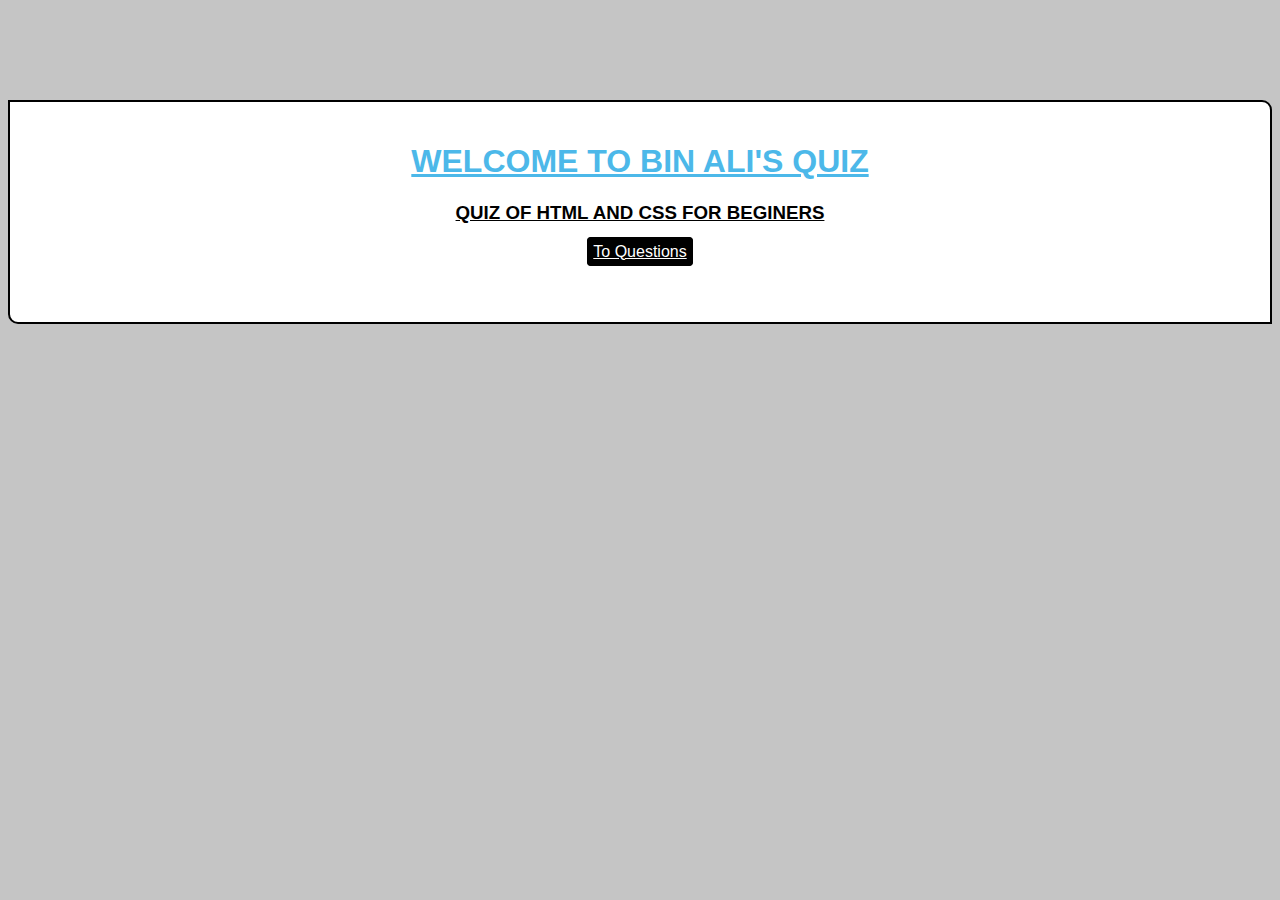
<file: index.html>
<!DOCTYPE html>
<html>
  <head>
    <title>Maine Page</title>
    <link rel="stylesheet" href="index.css">
  </head>
  <body>
    <div>
    <h1>WELCOME TO BIN ALI'S QUIZ</h1>
    <h3>Quiz of Html and css for beginers</h3>
    <a href="quiz.html">To Questions</a>
    </div>
  </body>
</html>
</file>
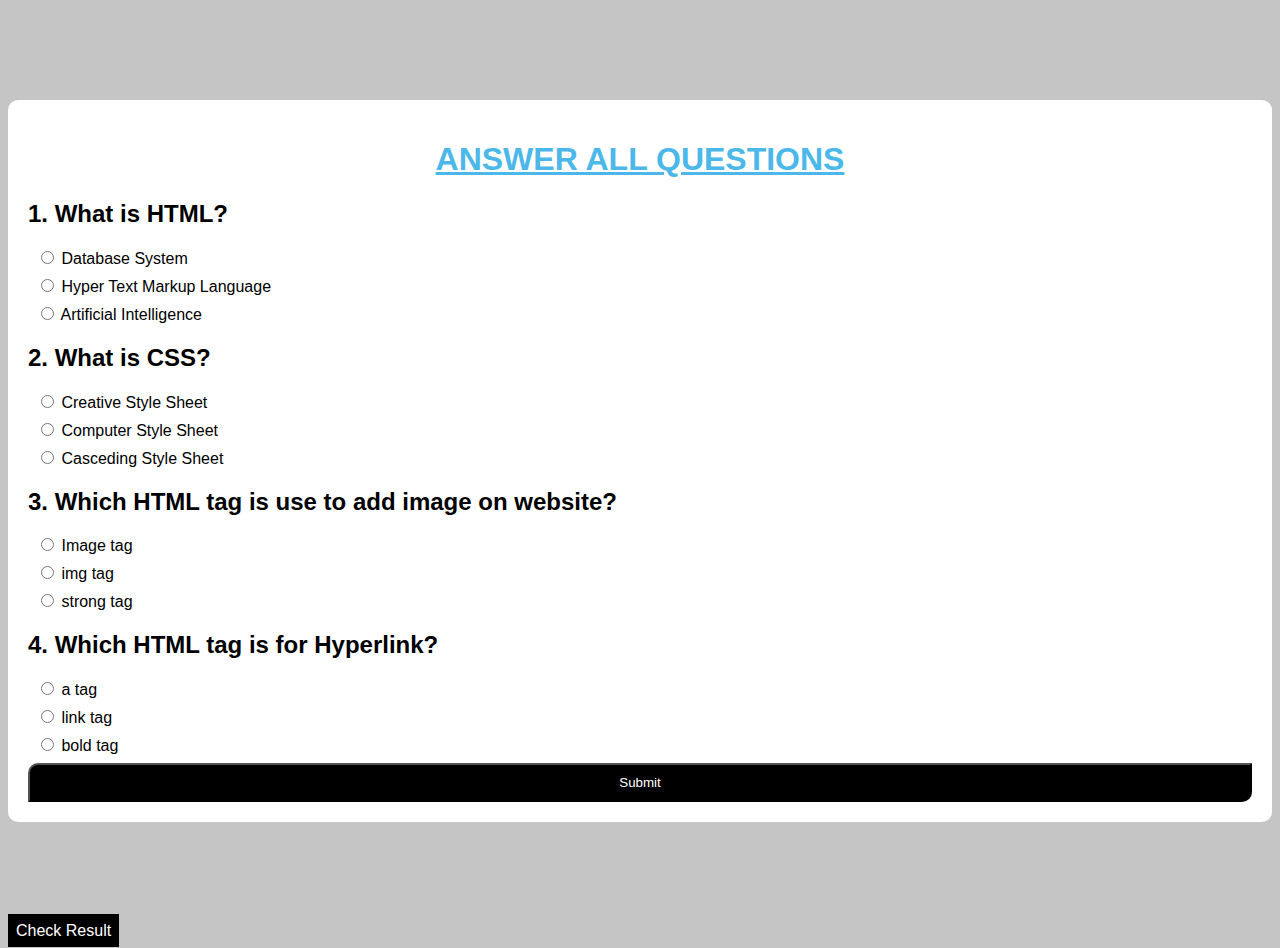
<file: quiz.html>
<!DOCTYPE html>
<html>
  <head>
    <title>Quiz Page</title>
    <link rel="stylesheet" href="quiz.css">
  </head>
  <body>
    <div>
      <h1>Answer All Questions</h1>
      <h2>1. What is HTML?</h2>
      
      <label>
        <input type="radio" name="q1">
        Database System
      </label>
      
      <label>
        <input type="radio" name="q1">
        Hyper Text Markup Language
      </label>
      
      <label>
        <input type="radio" name="q1">
        Artificial Intelligence
      </label>
      
      <h2>2. What is CSS?</h2>
      
      <label>
        <input type="radio" name="q2">
        Creative Style Sheet
      </label>
      
      <label>
        <input type="radio" name="q2">
        Computer Style Sheet
      </label>
      
      <label>
        <input type="radio" name="q2">
        Casceding Style Sheet
      </label>
      
      <h2>3. Which HTML tag is use to add image on website?</h2>
      
      <label>
        <input type="radio" name="q3">
        Image tag
      </label>
      
      <label>
        <input type="radio" name="q3">
        img tag
      </label>
      
      <label>
        <input type="radio" name="q3">
        strong tag
      </label>
      
      <h2>4. Which HTML tag is for Hyperlink?</h2>
      
      <label>
        <input type="radio" name="q4">
        a tag
      </label>
      
      <label>
        <input type="radio" name="q4">
        link tag
      </label>
      
      <label>
        <input type="radio" name="q4">
        bold tag
      </label>
      <button>Submit</button>
    </div>
    <a href="result.html">Check Result</a>
  </body>
</html>
</file>
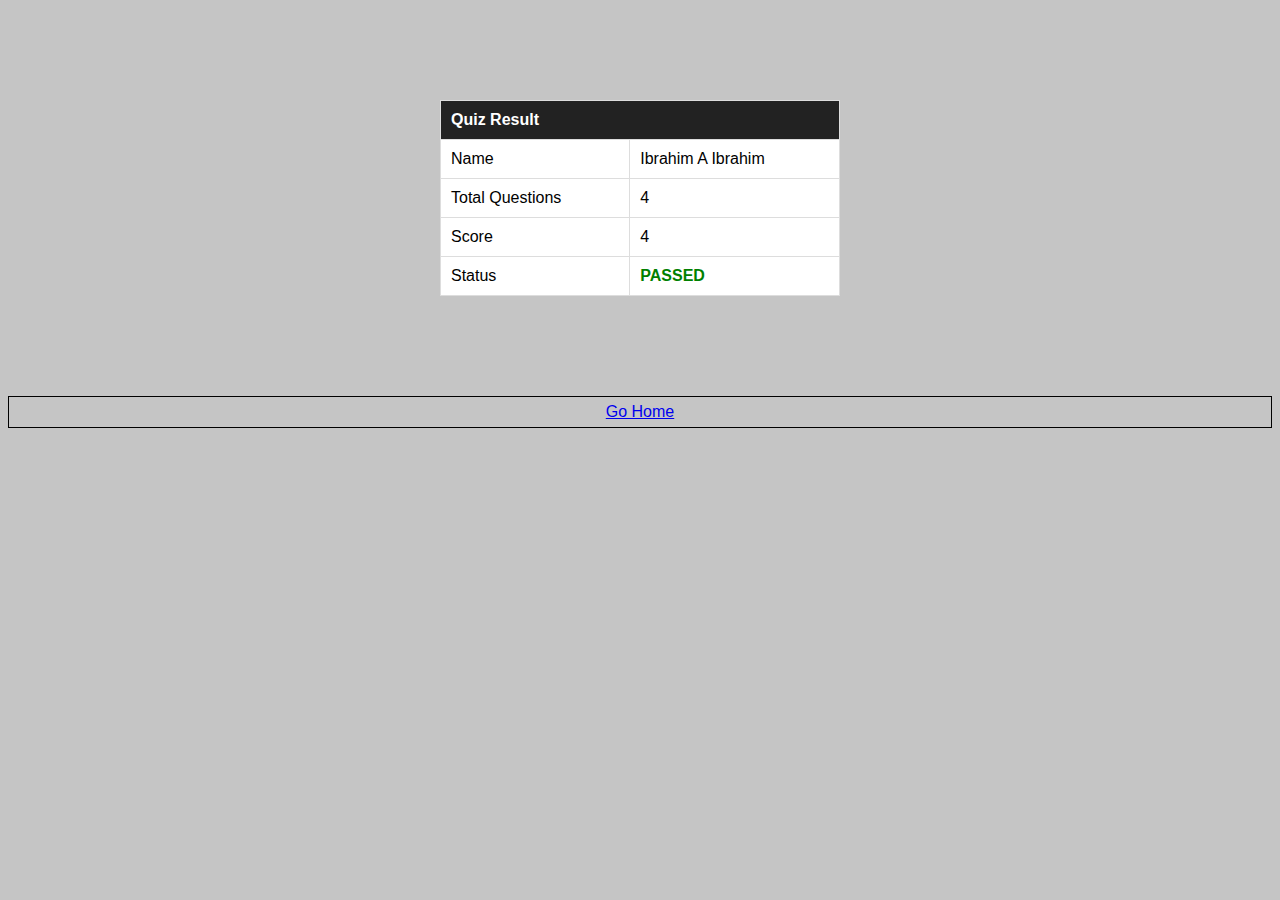
<file: result.html>
<!DOCTYPE html>
<html>
<head>
  <title>Quiz Result</title>
  <style>
    body {
      font-family: Arial;
      background: #c5c5c5;
    }

    table {
      width: 80%;
      max-width: 400px;
      margin: 100px auto;
      border-collapse: collapse;
      background: white;
    }

    th, td {
      padding: 10px;
      border: 1px solid #ddd;
      text-align: left;
    }

    th {
      background: #222;
      color: white;
    }

    .pass {
      color: green;
      font-weight: bold;
    }
    
    div{
      padding: 6px;
      border: 1px solid black;
      color: white;
      background: ;
      text-decoration: none;
    }
  </style>
</head>
<body>

  <table>
    <tr>
      <th colspan="2">Quiz Result</th>
    </tr>
    <tr>
      <td>Name</td>
      <td>Ibrahim A Ibrahim</td>
    </tr>
    <tr>
      <td>Total Questions</td>
      <td>4</td>
    </tr>
    <tr>
      <td>Score</td>
      <td>4</td>
    </tr>
    <tr>
      <td>Status</td>
      <td class="pass">PASSED</td>
    </tr>
  </table>

  <div style="text-align:center;">
    <a href="index.html">Go Home</a>
  </div>

</body>
</html>
</file>
<file: index.css>
body{
  background: #c5c5c5;
  font-family:Sans-Serif;
}

div{
  text-align: center;
  border: 2px solid black;
  background: white;
  padding: 20px;
  margin: 100px auto;
  border-top-right-radius: 10px;
  border-bottom-left-radius: 10px;
  height: 20vh;
  justify-content: center;
  
}

h1{
  color: #4cb8e9;
  text-decoration: underline;
  text-transform: uppercase;
}

h3{
  text-transform: uppercase;
  text-decoration: underline;
}

a{
  border: 1px solid black;
  padding: 5px;
  background: black;
  color: white;
  border-radius: 4px;
  margin-top: 10px;
}
</file>
<file: quiz.css>
body{
  background: #c5c5c5;
  font-family: Arial;
}

div{
  background: white;
  padding: 20px;
  margin: 100px auto;
  border-radius: 10px;
}

label{
  display: block;
  margin: 8px;
  cursor: pointer;
}

h1{
  text-align: center;
  text-decoration: underline;
  text-transform: uppercase;
  color: #4cb8e9;
}

button{
  width: 100%;
  padding: 10px;
  background: black;
  color: white;
  border-top-left-radius: 10px;
  border-bottom-right-radius: 10px;
}

button:hover{
  background: white;;
  color: black;
  cursor: pointer;
}

a{
  padding: 7px;
  border: 1px solid black;
  text-decoration: none;
  color: white;
  background: black;
}
</file>
